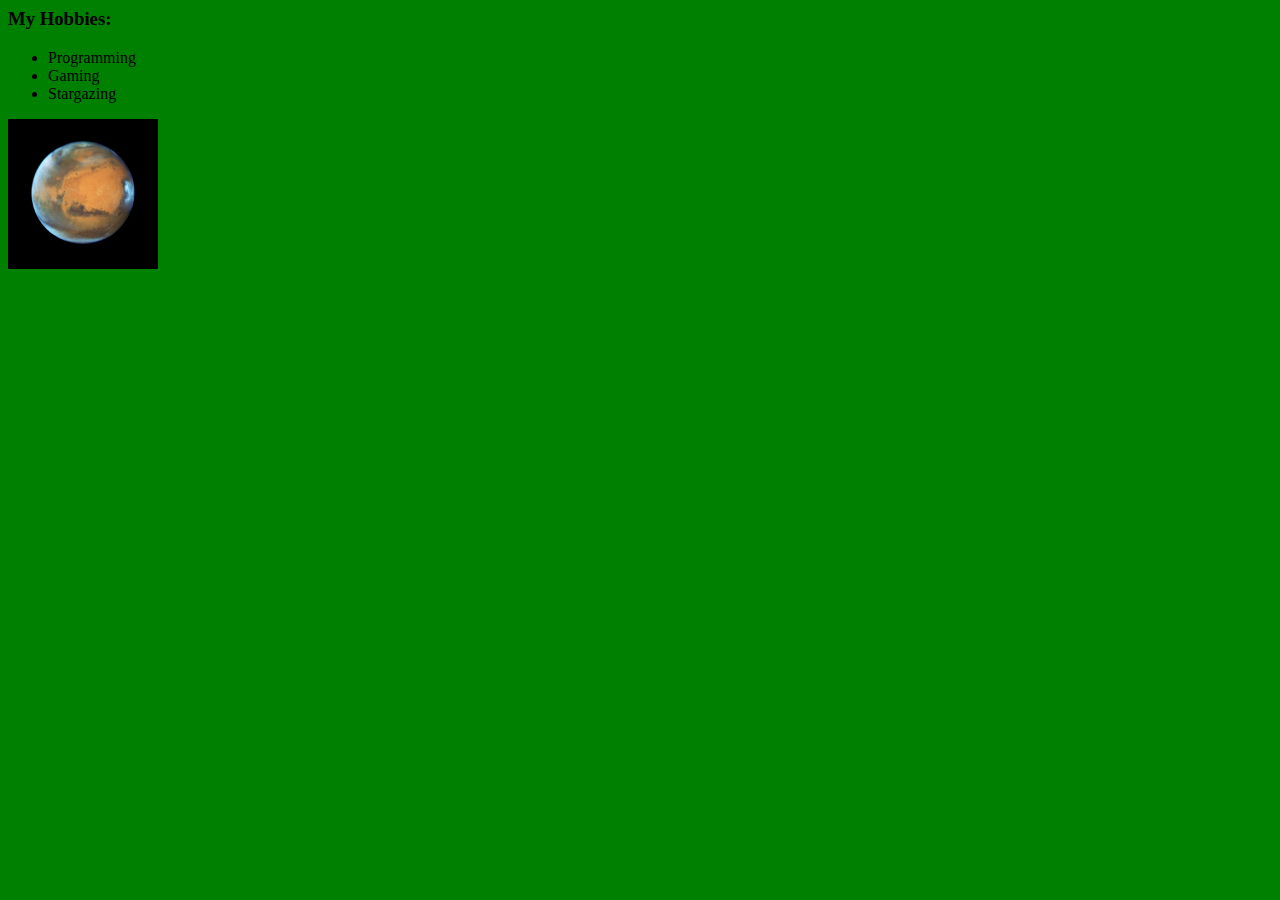
<file: example.html>
<head>
    <title>Hobbies</title>
</head>
<body bgcolor="Green">

    <h3>My Hobbies: </h3>
    <ul>
        <li>Programming</li>
        <li>Gaming</li>
        <li>Stargazing</li>
    </ul>
    <img src="image.jpg" width="150px" alt="Example planet">
    
</body>
</file>
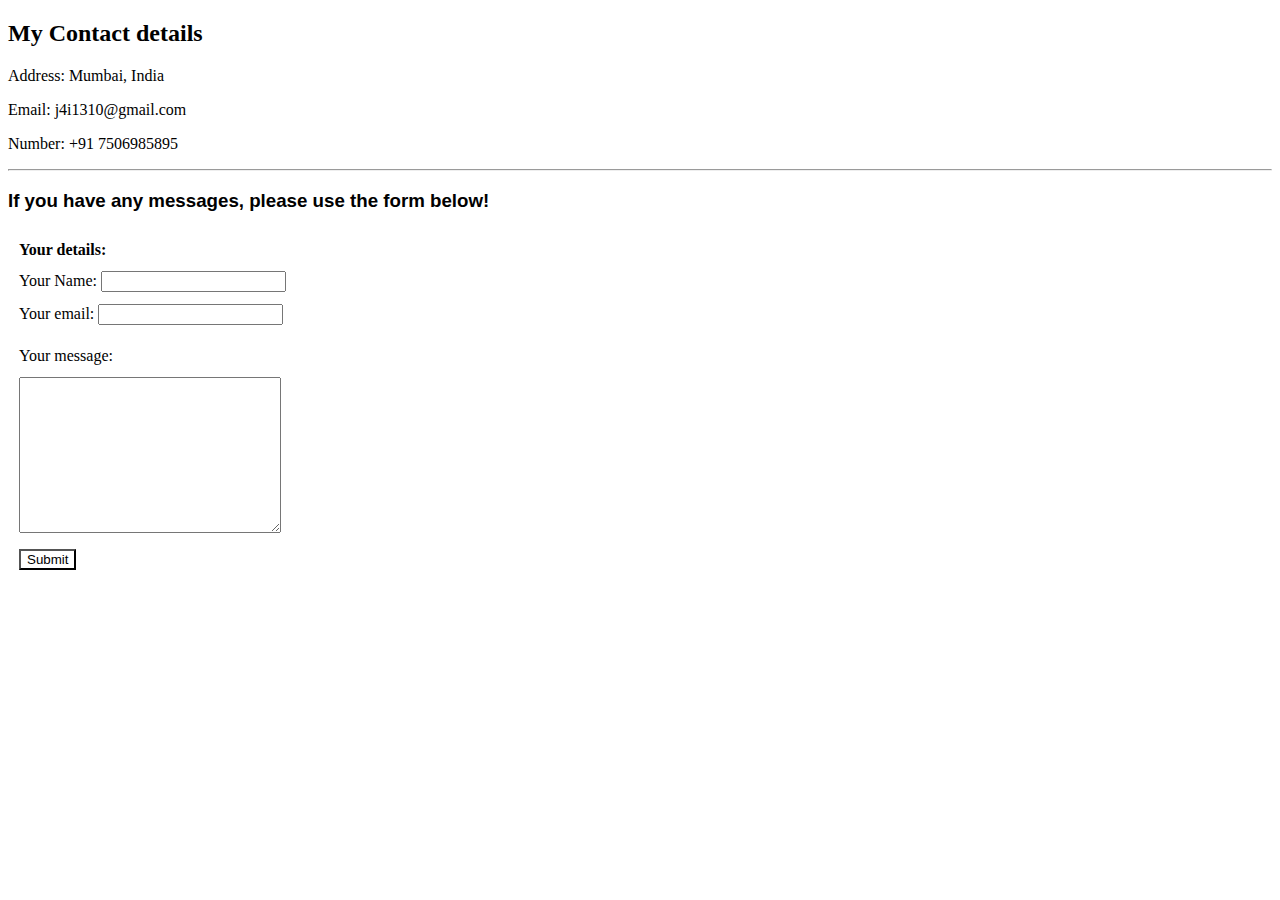
<file: exForm.html>
<!DOCTYPE html>

<link rel="stylesheet" href="C:\Users\Hrishit\web_dev\css\first.css"

<head>
    <meta charset="utf-8">
    <h2>My Contact details</h2>
    <p>Address: Mumbai, India</p>
    <p>Email: j4i1310@gmail.com</p>
    <p>Number: +91 7506985895</p>
</head>

<hr>

<body>
    <h3 style="font-family: 'Gill Sans', 'Gill Sans MT', Calibri, 'Trebuchet MS', sans-serif;">If you have any messages, please use the form below!</h3>
    <form action="mailto:j4i1310@gmail.com" method="post" class="" enctype="text/plain">
        <table cellspacing="10px" >
            <th align="left">Your details:</th>
            <tbody>
                <tr>
                    <td>
                        <label for="">Your Name:</label>
                        <input type="text" name ="inputName">
                    </td>
                </tr>
                <tr>
                    <td>
                        <label for="">Your email:</label>
                        <input type="text" name="inputMail" id="">
                    </td>
                </tr>
                <tr></tr>
                <tr>
                    <td>
                        <label for="">Your message:</label>
                    </td>
                </tr>
                <tr>
                    <td>
                        <textarea name="inputTextbox" id="" cols="30" rows="10"></textarea>
                    </td>
                </tr>
                <tr>
                    <td><input type="submit" name="inpSubmit" id="" style="background-color: white; color: black;"></td>
                </tr>
            </tbody>
        </table>
    </form>
</body>
</file>
